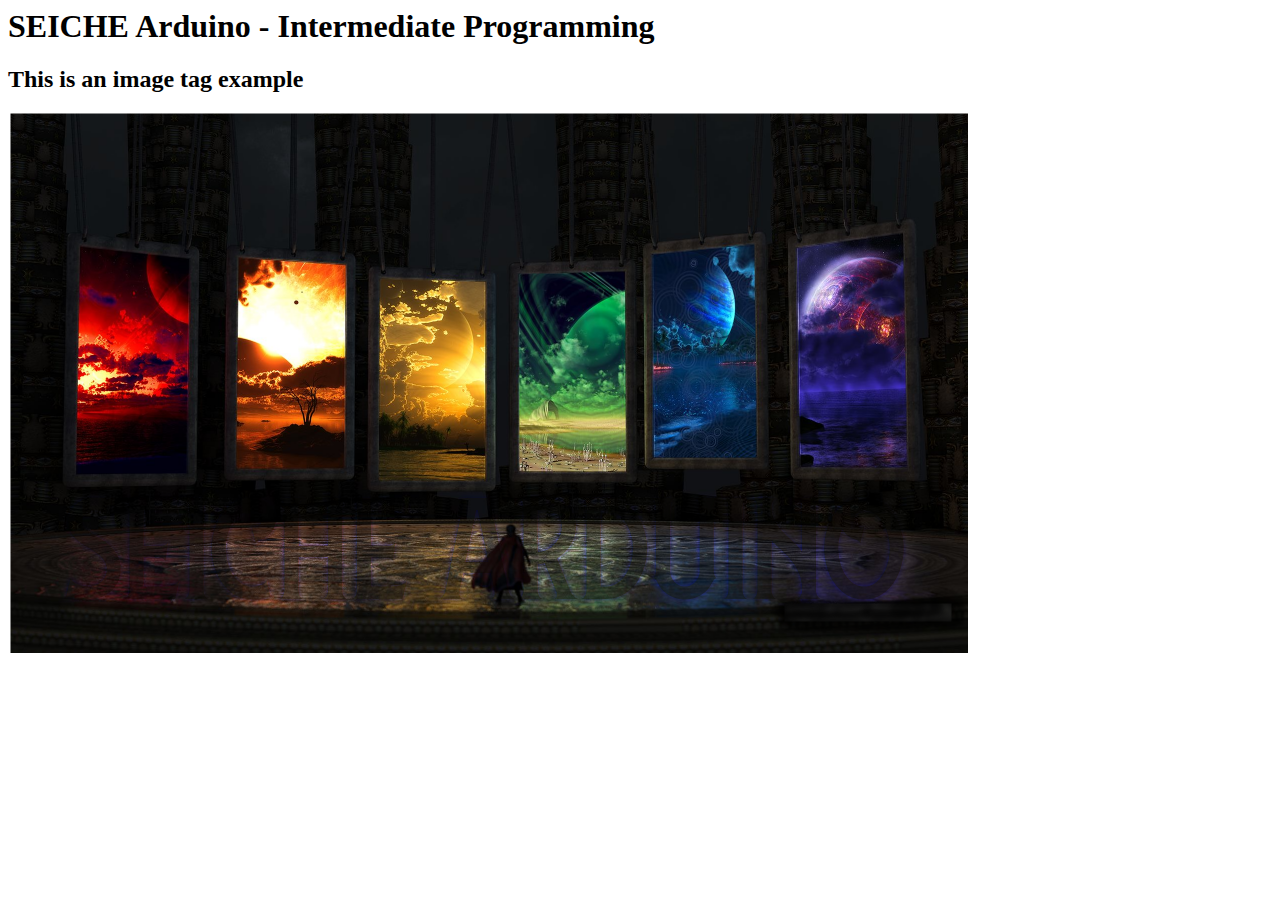
<file: SEICHE-IntermediateProgramming/IntermediateProgramming-Lesson7/SKETCH7A/data/index.html>
<html>
  <head>
    <title>SEICHE Website</title>
  </head>
  <body>
    <h1>SEICHE Arduino - Intermediate Programming</h1>
    <h2>This is an image tag example</h2>
	<img src="SEICHEPortals-960x540.png">
  </body>
</html>
</file>
